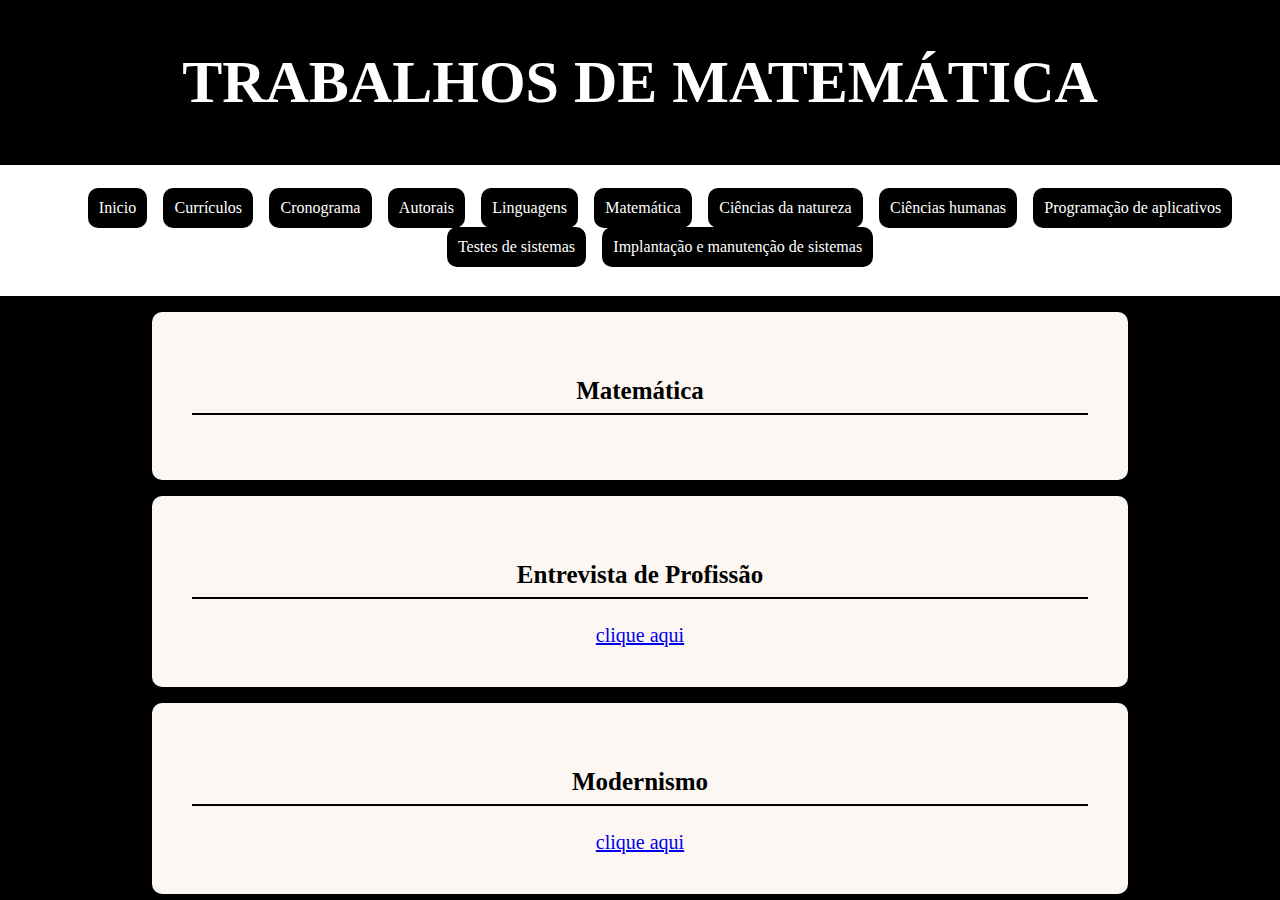
<file: list.html>
<!DOCTYPE html>
<html lang="pt-br">
<head>
    <meta charset="UTF-8">
    <meta name="viewport" content="width=device-width, initial-scale=1.0">
    <title>Portfolio 2023</title>
    <link rel="stylesheet" href="estilo.css">
</head>
<body onload="list()">
 
 <center>
    <header>
        <h1>TRABALHOS DE MATEMÁTICA</h1>
    </header>
</center>
    <nav>
        <ul>
            <li><a href="./index.html">Inicio</a></li>
            <li><a href="./list9.html">Currículos</a></li>
            <li><a href="./list4.html">Cronograma</a></li>
            <li><a href="./list5.5 .html">Autorais</a></li>
            <li><a href="./list5.html">Linguagens</a></li>
            <li><a href="./list.html">Matemática</a></li>
            <li><a href="./list2.html">Ciências da natureza</a></li>
            <li><a href="./list3.html">Ciências humanas</a></li>
            <li><a href="./list6.html">Programação de aplicativos</a></li>
            <li><a href="./list7.html">Testes de sistemas</a></li>
            <li><a href="./list8.html">Implantação e manutenção de sistemas</a></li>
   
           
        </ul>
    </nav>
 
    <div class="container">
        <h3>Matemática</h3>
    </div>


    <center>
        <div class="container">
            <h3>Entrevista de Profissão</h3>
            <h7><a href="https://www.canva.com/design/DAFcczVn7CQ/PrT-P2y3QmujcrCHfHZX0Q/edit?utm_content=DAFcczVn7CQ&utm_campaign=designshare&utm_medium=link2&utm_source=sharebutton">clique aqui</a></h7>
        </div>
        <div class="container">
            <h3>Modernismo</h3>
            <h7><a href="https://drive.google.com/file/d/1O8YNE_pA-I1zkQmhUbostPdWhWqon9hC/view?pli=1">clique aqui</a></h7>
        </div>
    

        </center>
    
    </div>
        </center>

 

 
</body>
</html>
</file>
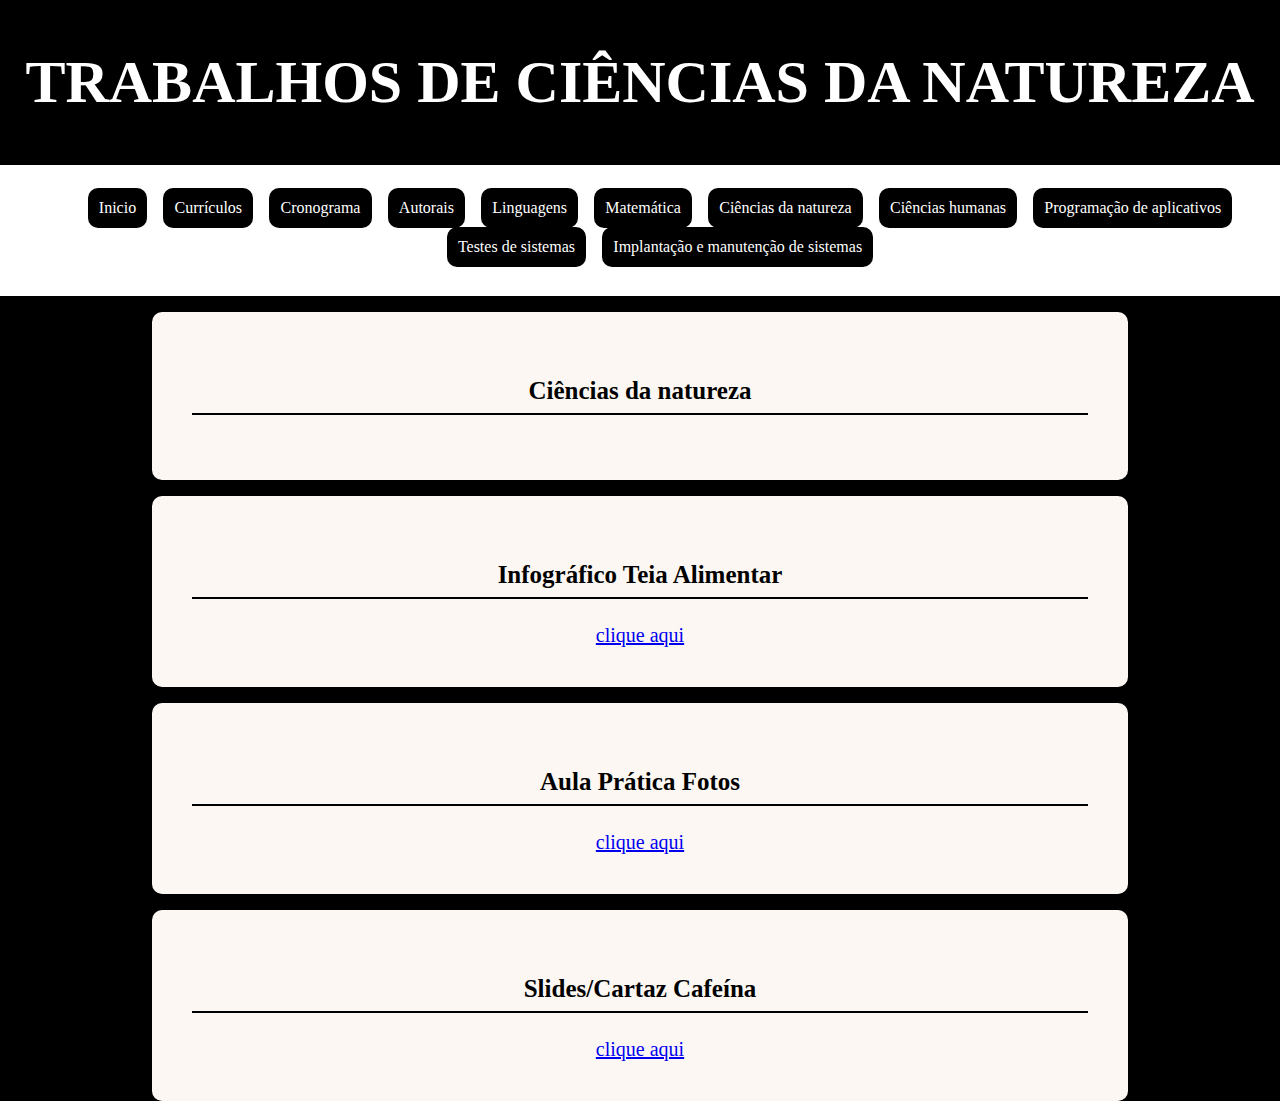
<file: list2.html>
<!DOCTYPE html>
<html lang="pt-br">
<head>
    <meta charset="UTF-8">
    <meta name="viewport" content="width=device-width, initial-scale=1.0">
    <title>Portfolio 2023</title>
    <link rel="stylesheet" href="estilo.css">
</head>
<body onload="list()">
 
 <center>
    <header>
        <h1>TRABALHOS DE CIÊNCIAS DA NATUREZA
        </h1>
    </header>
</center>
    <nav>
        <ul>
            <li><a href="./index.html">Inicio</a></li>
            <li><a href="./list9.html">Currículos</a></li>
            <li><a href="./list4.html">Cronograma</a></li>
            <li><a href="./list5.5 .html">Autorais</a></li>
            <li><a href="./list5.html">Linguagens</a></li>
            <li><a href="./list.html">Matemática</a></li>
            <li><a href="./list2.html">Ciências da natureza</a></li>
            <li><a href="./list3.html">Ciências humanas</a></li>
            <li><a href="./list6.html">Programação de aplicativos</a></li>
            <li><a href="./list7.html">Testes de sistemas</a></li>
            <li><a href="./list8.html">Implantação e manutenção de sistemas</a></li>
   
      
        </ul>
    </nav>
 
    <div class="container">
        <h3>Ciências da natureza</h3>
    </div>


    <center>
        <div class="container">
            <h3>Infográfico Teia Alimentar</h3>
            <h7><a href="https://www.canva.com/design/DAFjFktxGrM/3dTpQbd-mnTXDWbAemV13w/edit?utm_content=DAFjFktxGrM&utm_campaign=designshare&utm_medium=link2&utm_source=sharebutton">clique aqui</a></h7>
        </div>
        <div class="container">
            <h3>Aula Prática Fotos</h3>
            <h7><a href="https://docs.google.com/document/d/1-B6O03Zn5XtfBycmiaK4CBc3GouoqWgBreVfrCp1dVU/edit">clique aqui</a></h7>
        </div>

        <div class="container">
            <h3>Slides/Cartaz Cafeína</h3>
            <h7><a href="https://tome.app/venturi-7b3/cafeina-energia-para-o-seu-dia-a-dia-clgwc7kth106e7w3zibtx5jck?authuser=0">clique aqui</a></h7>
        </div>


   
 
 
 
</body>
</html>
</file>
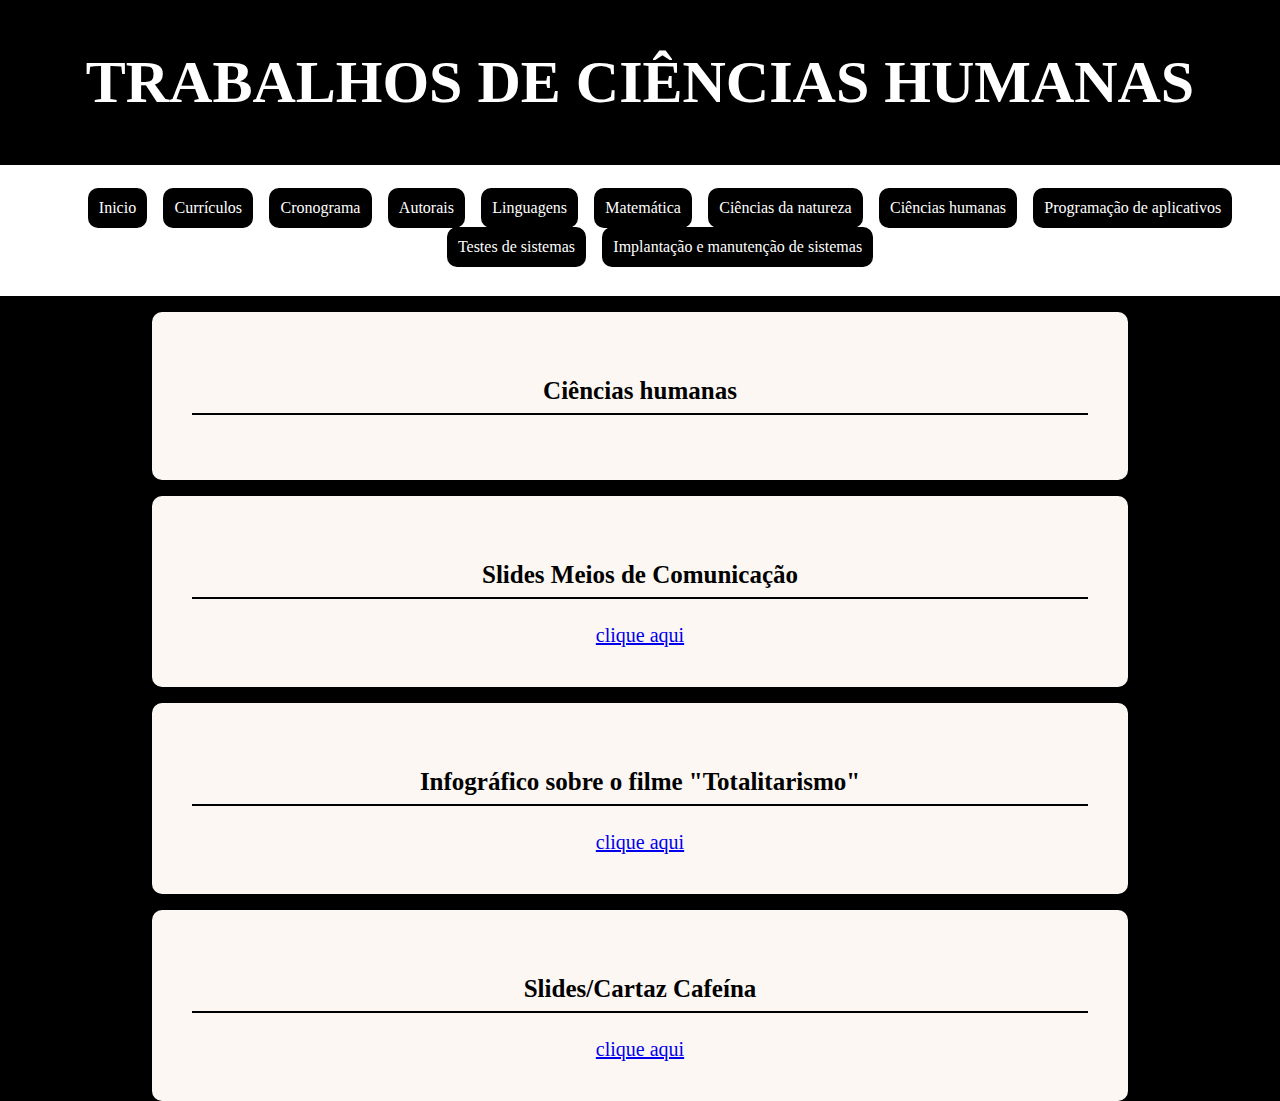
<file: list3.html>
<!DOCTYPE html>
<html lang="pt-br">
<head>
    <meta charset="UTF-8">
    <meta name="viewport" content="width=device-width, initial-scale=1.0">
    <title>Portfolio 2023</title>
    <link rel="stylesheet" href="estilo.css">
</head>
<body onload="list()">
 
 <center>
    <header>
        <h1>TRABALHOS DE CIÊNCIAS HUMANAS</h1>
    </header>
</center>
    <nav>
        <ul>
            <li><a href="./index.html">Inicio</a></li>
            <li><a href="./list9.html">Currículos</a></li>
            <li><a href="./list4.html">Cronograma</a></li>
            <li><a href="./list5.5 .html">Autorais</a></li>
            <li><a href="./list5.html">Linguagens</a></li>
            <li><a href="./list.html">Matemática</a></li>
            <li><a href="./list2.html">Ciências da natureza</a></li>
            <li><a href="./list3.html">Ciências humanas</a></li>
            <li><a href="./list6.html">Programação de aplicativos</a></li>
            <li><a href="./list7.html">Testes de sistemas</a></li>
            <li><a href="./list8.html">Implantação e manutenção de sistemas</a></li>
   
        </ul>
    </nav>
 
    <div class="container">
        <h3>Ciências humanas</h3>
    </div>
    
    
    <center>
        <div class="container">
            <h3>Slides Meios de Comunicação</h3>
            <h7><a href="https://www.canva.com/design/DAFfIs1IZIM/HCU6KGrNyq9pA8w6ej9mpg/edit">clique aqui</a></h7>
        </div>
        <div class="container">
            <h3>Infográfico sobre o filme "Totalitarismo"</h3>
            <h7><a href="https://www.canva.com/design/DAFiax-N8Lw/ELSlUzkbVNLHnAw_aZYoKQ/edit?utm_content=DAFiax-N8Lw&utm_campaign=designshare&utm_medium=link2&utm_source=sharebutton">clique aqui</a></h7>
        </div>

        <div class="container">
            <h3>Slides/Cartaz Cafeína</h3>
            <h7><a href="https://drive.google.com/file/d/1RU3ZydkRV_Ht42lxFHC1YWD6ArDLftcR/view?pli=1">clique aqui</a></h7>
        </div>
        </center>

 
  
 
</body>
</html>
</file>
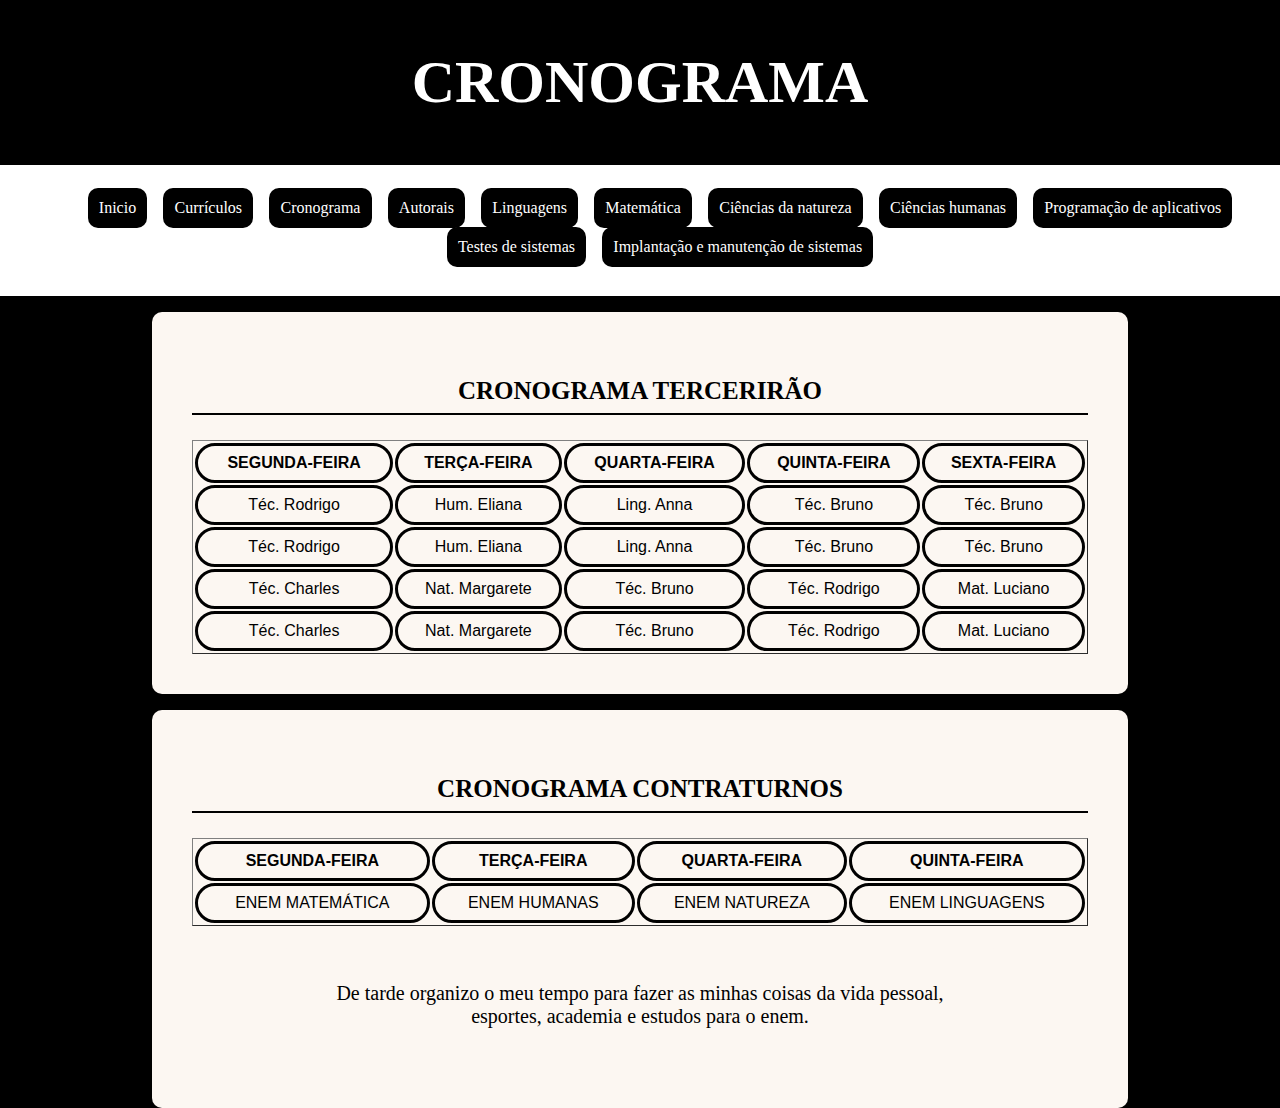
<file: list4.html>
<!DOCTYPE html>
<html lang="pt-br">
<head>
    <meta charset="UTF-8">
    <meta name="viewport" content="width=device-width, initial-scale=1.0">
    <title>Portfolio 2023</title>
    <link rel="stylesheet" href="estilo.css">
</head>
<body onload="list()">
 
 <center>
    <header>
        <h1>CRONOGRAMA </h1>
    </header>
</center>
    <nav>
        <ul>

            <li><a href="./index.html">Inicio</a></li>
            <li><a href="./list9.html">Currículos</a></li>
            <li><a href="./list4.html">Cronograma</a></li>
            <li><a href="./list5.5 .html">Autorais</a></li>
            <li><a href="./list5.html">Linguagens</a></li>
            <li><a href="./list.html">Matemática</a></li>
            <li><a href="./list2.html">Ciências da natureza</a></li>
            <li><a href="./list3.html">Ciências humanas</a></li>
            <li><a href="./list6.html">Programação de aplicativos</a></li>
            <li><a href="./list7.html">Testes de sistemas</a></li>
            <li><a href="./list8.html">Implantação e manutenção de sistemas</a></li>
   
       
        </ul>
    </nav>


    <center>
        <div class="container">                                             
            <h3>CRONOGRAMA TERCERIRÃO</h3>
           
            <table border="1">
                <tr>
                    <td><b>SEGUNDA-FEIRA</b></td>
                    <td><b>TERÇA-FEIRA</b></td>
                    <td><b>QUARTA-FEIRA</b></td>
                    <td><b>QUINTA-FEIRA</b></td>
                    <td><b>SEXTA-FEIRA</b></td>
                </tr>
                <tr>
                    <td>Téc. Rodrigo</td>
                    <td>Hum. Eliana</td>
                    <td>Ling. Anna</td>
                    <td>Téc. Bruno</td>
                    <td>Téc. Bruno</td>
                </tr>
                <tr>
                    <td>Téc. Rodrigo</td>
                    <td>Hum. Eliana</td>
                    <td>Ling. Anna</td>
                    <td>Téc. Bruno</td>
                    <td>Téc. Bruno</td>
                </tr>
                <tr>
                    <td>Téc. Charles</td>
                    <td>Nat. Margarete</td>
                    <td>Téc. Bruno</td>
                    <td>Téc. Rodrigo</td>
                    <td>Mat. Luciano</td>
                </tr>
                <tr>
                    <td>Téc. Charles</td>
                    <td>Nat. Margarete</td>
                    <td>Téc. Bruno</td>
                    <td>Téc. Rodrigo</td>
                    <td>Mat. Luciano</td>
                </tr>
                
            </table>
      
        </center>

        <div class="container">                                             
            <h3>CRONOGRAMA CONTRATURNOS</h3>
           
            <table border="1">
                <tr>
                    <td><b>SEGUNDA-FEIRA</b></td>
                    <td><b>TERÇA-FEIRA</b></td>
                    <td><b>QUARTA-FEIRA</b></td>
                    <td><b>QUINTA-FEIRA</b></td>
         
                </tr>
                <tr>
                    <td>ENEM MATEMÁTICA</td>
                    <td>ENEM HUMANAS</td>
                    <td>ENEM NATUREZA</td>
                    <td>ENEM LINGUAGENS</td>
                    
                </tr>
          
                
            </table>
        


            <div class="container">
                <center>
                <h7>De tarde organizo o meu tempo para fazer as minhas coisas da vida pessoal, esportes, academia e estudos para o enem.</h7>
            </center>
            </div>


 
   
</body>
</html>
</file>
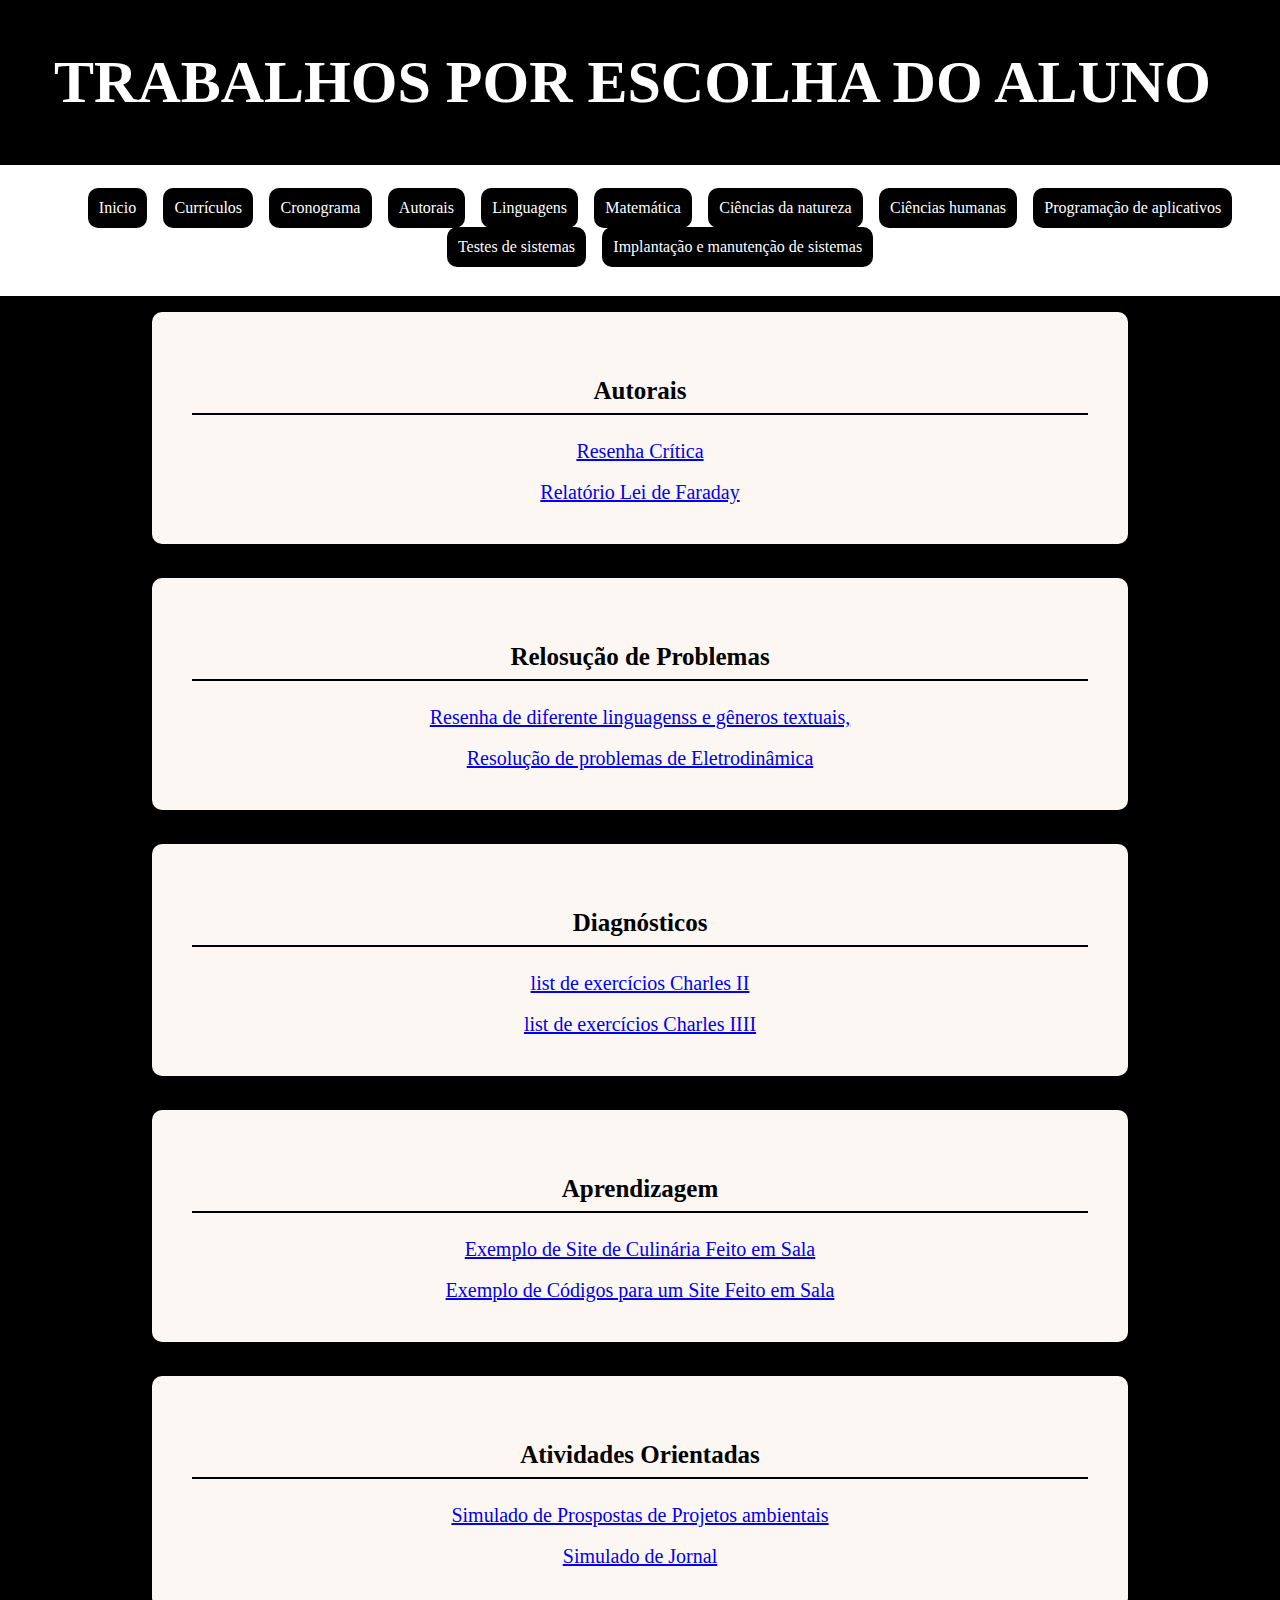
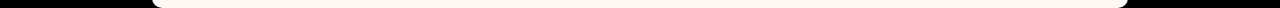
<file: list5.5 .html>
<!DOCTYPE html>
<html lang="pt-br">
<head>
    <meta charset="UTF-8">
    <meta name="viewport" content="width=device-width, initial-scale=1.0">
    <title>Portfolio 2023</title>
    <link rel="stylesheet" href="estilo.css">
</head>


<body>

    <center>
    <header>
        <h1>TRABALHOS POR ESCOLHA DO ALUNO ​</h1>
    </header>
    <nav>
        <ul>
            <li><a href="./index.html">Inicio</a></li>
            <li><a href="./list9.html">Currículos</a></li>
            <li><a href="./list4.html">Cronograma</a></li>
            <li><a href="./list5.5 .html">Autorais</a></li>
            <li><a href="./list5.html">Linguagens</a></li>
            <li><a href="./list.html">Matemática</a></li>
            <li><a href="./list2.html">Ciências da natureza</a></li>
            <li><a href="./list3.html">Ciências humanas</a></li>
            <li><a href="./list6.html">Programação de aplicativos</a></li>
            <li><a href="./list7.html">Testes de sistemas</a></li>
            <li><a href="./list8.html">Implantação e manutenção de sistemas</a></li>
   
          
        </ul>
    </nav>
</center>


<div class="container">
    <h3>Autorais</h3>
 <center>
        <h7><a href="https://docs.google.com/document/d/1Lqzmzj5vmeo4grGATpI0KX3zibmd1t7kGg7L9dzjALQ/edit?usp=sharing">Resenha Crítica</a></h7>
    <br><br>
   
        <h7><a href="https://docs.google.com/document/d/1XPR6QbM3B1kfRTnUwIiJo84IvNN3kANd09iCqZxTy7I/edit">Relatório Lei de Faraday</a></h7>
    </div>
<br>
    <div class="container">
        <h3>Relosução de Problemas</h3>
     
        <center>
            <h7><a href=https://docs.google.com/document/d/1D3D8eNYpf1aVzwebdym69iHGLHgtl-wwJkT8KyeS3j8/edit?usp=sharing">Resenha de diferente
                linguagenss e gêneros textuais,</a></h7>
           <br><br>
            <h7><a href=https://docs.google.com/document/d/1YE2G6aRnJnG-eLyg-dbaQoGiKB3xqGHKQcIqY9m-cPY/edit?usp=sharing>Resolução de problemas de Eletrodinâmica</a></h7>
        </div>
        <br>
        <div class="container">
            <h3>Diagnósticos</h3>
       <center>
                <h7><a href=https://docs.google.com/document/d/1UCjklG5H1XUGZPAiA4-mLi0hazr_wiUOaV0lPya2sBs/edit?usp=sharing>list de exercícios Charles II
                </a></h7>
    <br><br>
                <h7><a href=https://docs.google.com/document/d/1Ts0Pf52GHtxv62ETfGm911HSBigvBB2WqpoE9EXmAvI/edit?usp=sharing>list de exercícios Charles IIII
                </a></h7>
            </div>

            <br>
            <div class="container">
                <h3>Aprendizagem</h3>
            
                  <center>
                    <h7><a href=https://drive.google.com/drive/folders/1UbvwsDsaa86FCwh8XQwpKaLbNvn0HbyS?usp=drive_link>Exemplo de Site de Culinária Feito em Sala
                    </a></h7>
                 <br><br>
                 <h7><a href=https://drive.google.com/drive/folders/1oyhsJYReoJyZs3Z6y2CTU8iB3a4xzvBy?usp=sharing>Exemplo de Códigos para um Site Feito em Sala
                 </a></h7>
                </div>
                <br>


                <div class="container">
                    <h3>Atividades Orientadas</h3>
               
                       <center>
                        <h7><a href=https://www.canva.com/design/DAFSqwf8X3E/10xyfo6QpmCgEdUO0NYbLQ/edit?utm_content=DAFSqwf8X3E&utm_campaign=designshare&utm_medium=link2&utm_source=sharebutton>Simulado de Prospostas de Projetos ambientais
                        </a></h7>
      <br><br>

                      
                          <h7><a href=https://www.canva.com/design/DAFfIs1IZIM/HCU6KGrNyq9pA8w6ej9mpg/edit?utm_content=DAFfIs1IZIM&utm_campaign=designshare&utm_medium=link2&utm_source=sharebutton>Simulado de Jornal
                    </div>

      






</div>
    </center>



 


    
 
 
</body>
</html>
</file>
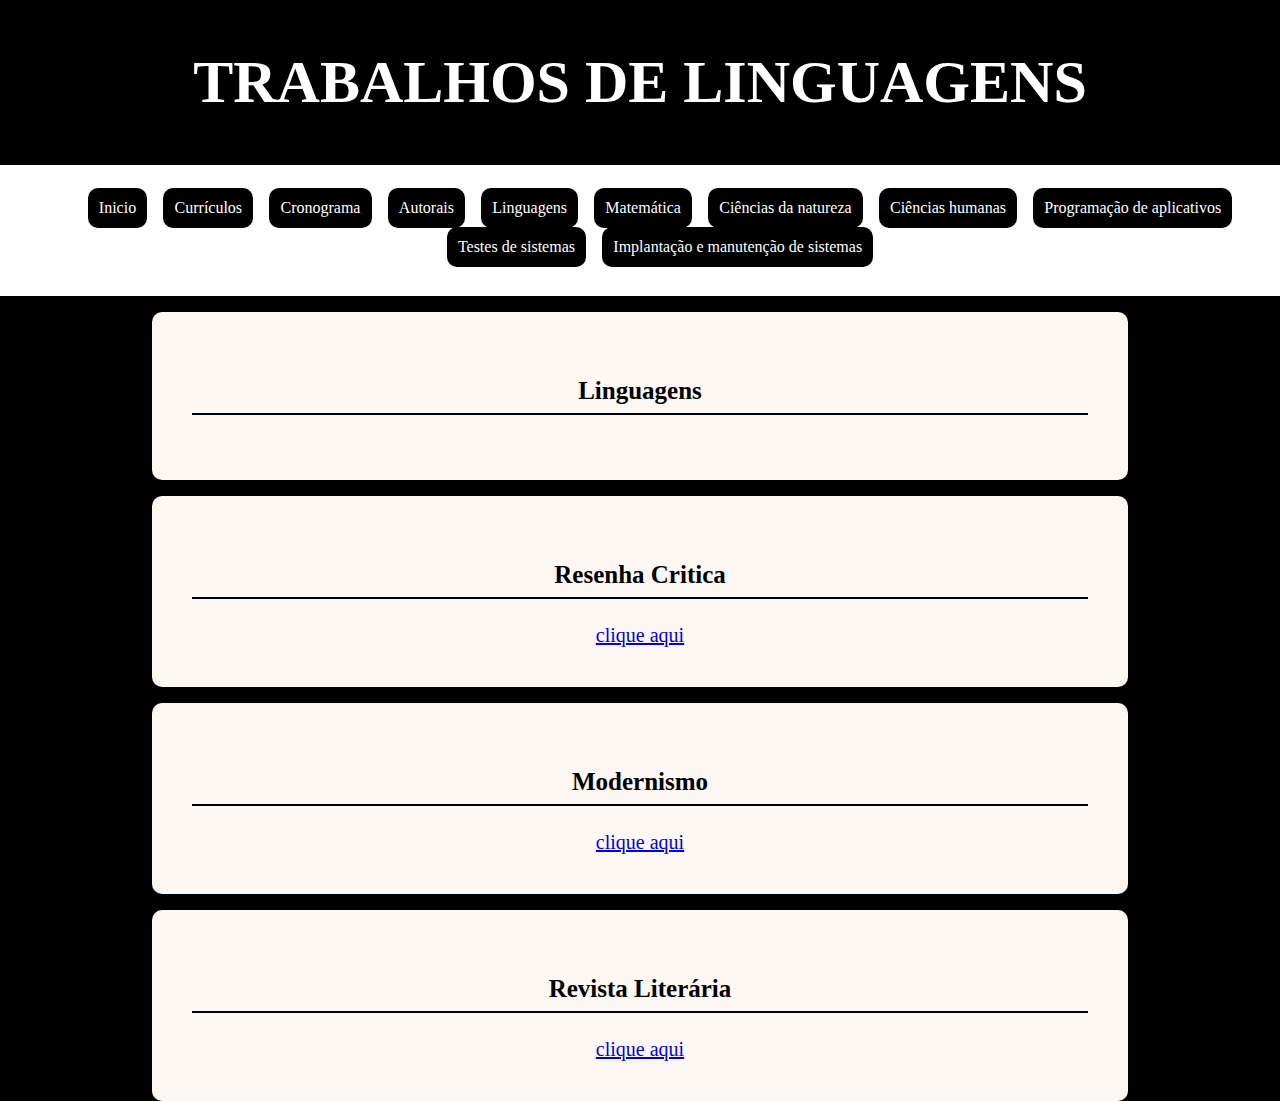
<file: list5.html>
<!DOCTYPE html>
<html lang="pt-br">
<head>
    <meta charset="UTF-8">
    <meta name="viewport" content="width=device-width, initial-scale=1.0">
    <title>Portfolio 2023</title>
    <link rel="stylesheet" href="estilo.css">
</head>


<body>

    <center>
    <header>
        <h1>TRABALHOS DE LINGUAGENS​</h1>
    </header>
    <nav>
        <ul>
            <li><a href="./index.html">Inicio</a></li>
            <li><a href="./list9.html">Currículos</a></li>
            <li><a href="./list4.html">Cronograma</a></li>
            <li><a href="./list5.5 .html">Autorais</a></li>
            <li><a href="./list5.html">Linguagens</a></li>
            <li><a href="./list.html">Matemática</a></li>
            <li><a href="./list2.html">Ciências da natureza</a></li>
            <li><a href="./list3.html">Ciências humanas</a></li>
            <li><a href="./list6.html">Programação de aplicativos</a></li>
            <li><a href="./list7.html">Testes de sistemas</a></li>
            <li><a href="./list8.html">Implantação e manutenção de sistemas</a></li>
   
          
        </ul>
    </nav>
</center>


<div class="container">
    <h3>Linguagens</h3>
</div>


<center>
    <div class="container">
        <h3>Resenha Critica</h3>
        <h7><a href="https://docs.google.com/document/d/12o72Y05GdWQTFjsKnmOB9Np0HckZPXZHDHK5RcGxwKE/edit?usp=sharing">clique aqui</a></h7>
    </div>
    <div class="container">
        <h3>Modernismo</h3>
        <h7><a href="https://tome.app/hq-43d/a-vanguarda-brasileira-a-terceira-fase-do-modernismo-cliuvpmdx0asoo23aq4ipm0n7">clique aqui</a></h7>
    </div>

    <div class="container">
        <h3>Revista Literária</h3>
        <h7><a href="https://www.canva.com/design/DAFw9OnrnNU/prR7Sa7wqrWOkJ967rG8NQ/edit?utm_content=DAFw9OnrnNU&utm_campaign=designshare&utm_medium=link2&utm_source=sharebutton">clique aqui</a></h7>
    </div>
    </center>

</div>
    </center>



 


    
 
 
</body>
</html>
</file>
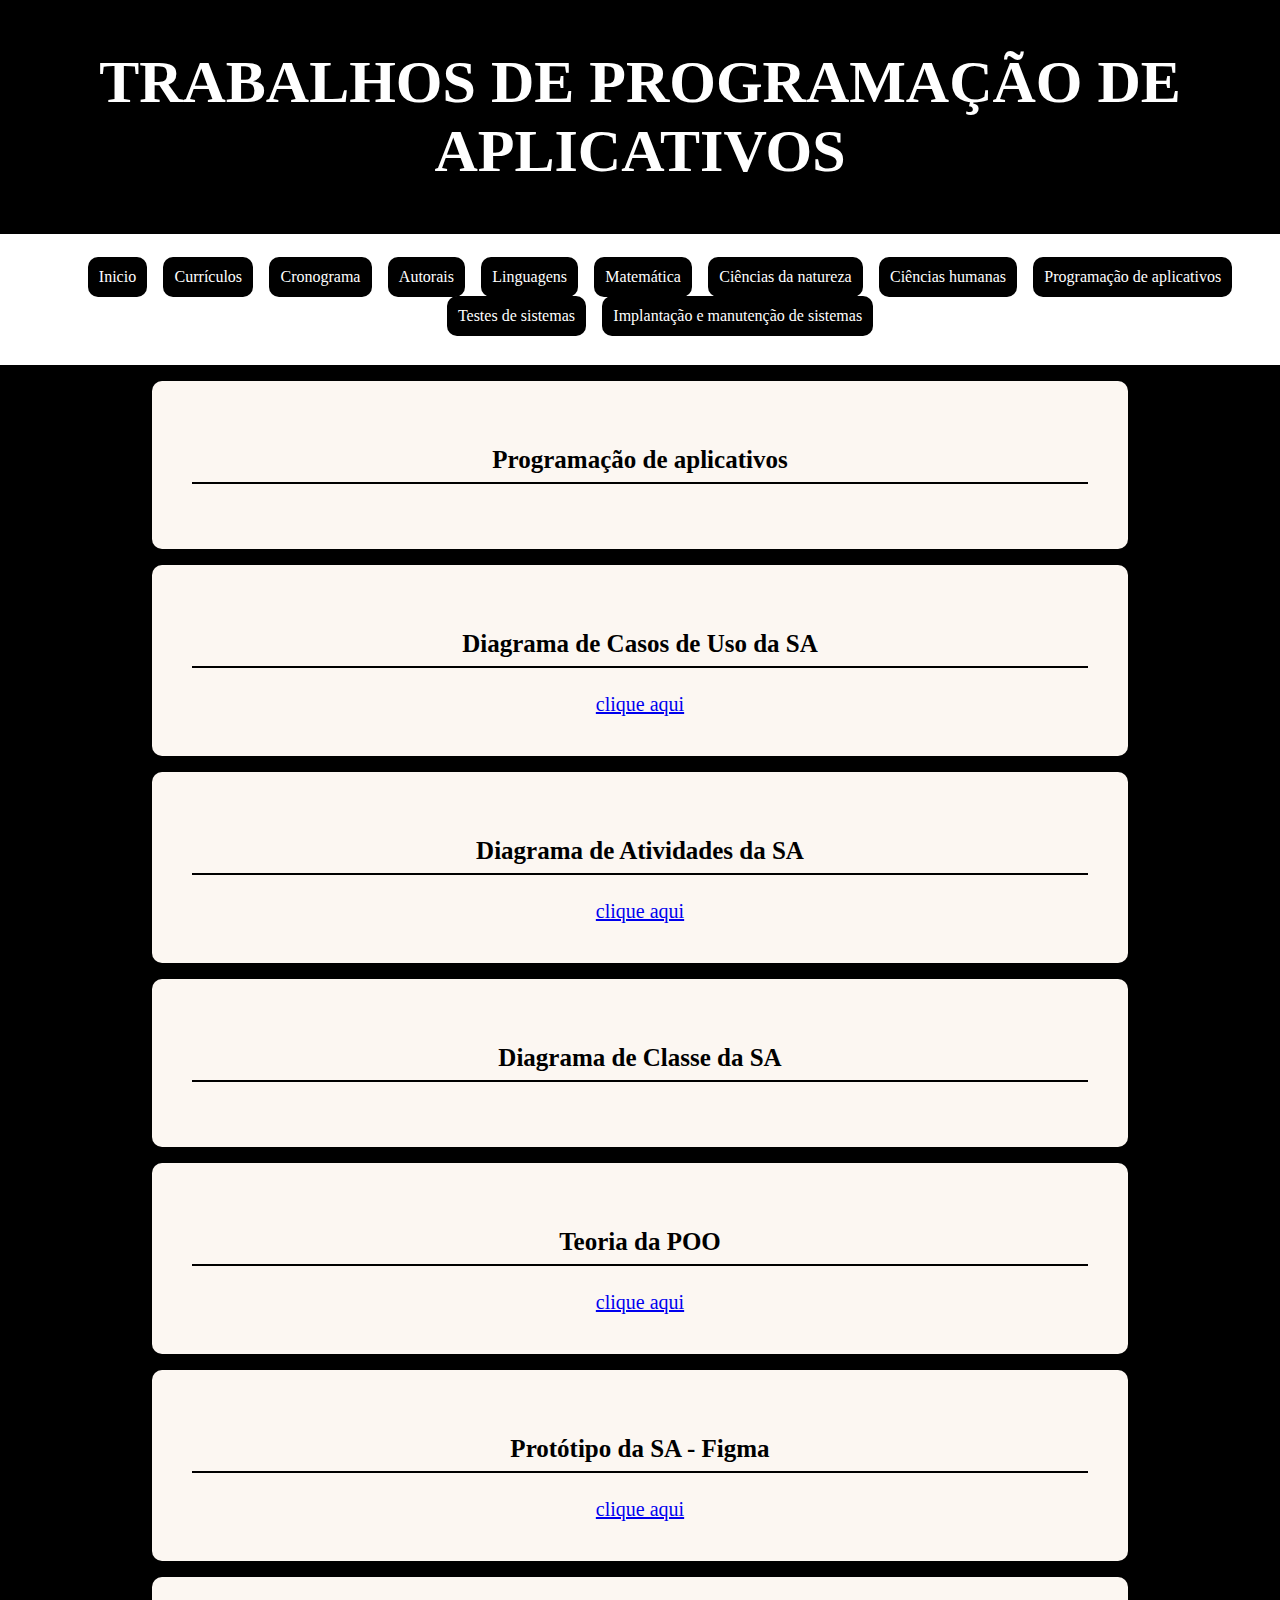
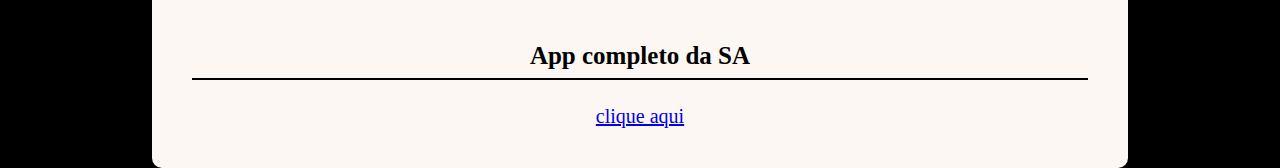
<file: list6.html>
<!DOCTYPE html>
<html lang="pt-br">
<head>
    <meta charset="UTF-8">
    <meta name="viewport" content="width=device-width, initial-scale=1.0">
    <title>Portfolio 2023</title>
    <link rel="stylesheet" href="estilo.css">
</head>


<body>

    <center>
    <header>
        <h1>TRABALHOS DE PROGRAMAÇÃO DE APLICATIVOS​</h1>
    </header>
    <nav>
        <ul>
            <li><a href="./index.html">Inicio</a></li>
            <li><a href="./list9.html">Currículos</a></li>
            <li><a href="./list4.html">Cronograma</a></li>
            <li><a href="./list5.5 .html">Autorais</a></li>
            <li><a href="./list5.html">Linguagens</a></li>
            <li><a href="./list.html">Matemática</a></li>
            <li><a href="./list2.html">Ciências da natureza</a></li>
            <li><a href="./list3.html">Ciências humanas</a></li>
            <li><a href="./list6.html">Programação de aplicativos</a></li>
            <li><a href="./list7.html">Testes de sistemas</a></li>
            <li><a href="./list8.html">Implantação e manutenção de sistemas</a></li>
   
          
        </ul>
    </nav>
</center>


<div class="container">
    <h3>Programação de aplicativos</h3>
</div>


<center>
    <div class="container">
        <h3>Diagrama de Casos de Uso da SA</h3>
        <h7><a href="https://docs.google.com/document/d/1eWlz_TeQP0EtSuxyMCjAic--noPCnl6s_tXjQmmQRlk/edit">clique aqui</a></h7>
    </div>
    <div class="container">
        <h3>Diagrama de Atividades da SA </h3>
        <h7><a href="https://drive.google.com/file/d/1oWHK6gAY0VWaBZ155GSa1eXOLtxM4NcJ/view">clique aqui</a></h7>
    </div>

    <div class="container">
        <h3>Diagrama de Classe da SA  </h3>
        <h7></h7>
    </div>

    <div class="container">
        <h3>Teoria da POO </h3>
        <h7><a href="https://drive.google.com/file/d/1wkcJ5cZvaSA_FvNs7orzcrkO7lSX42Nd/view">clique aqui</a></h7>
    </div>

    <div class="container">
        <h3>Protótipo da SA - Figma</h3>
        <h7><a href="https://www.figma.com/file/6uh4n2VyvOKZQn2AfRNokR/CantinaSesi?type=design&node-id=0-1&mode=design">clique aqui</a></h7>
    </div>



    <div class="container">
        <h3>App completo da SA        </h3>
        <h7><a href="https://github.com/Senai-SC-CTAI/SA_2023_3B_CantinaSesi_Senai">clique aqui</a></h7>
    </div>
    </center>



 


    
 
 
</body>
</html>
</file>
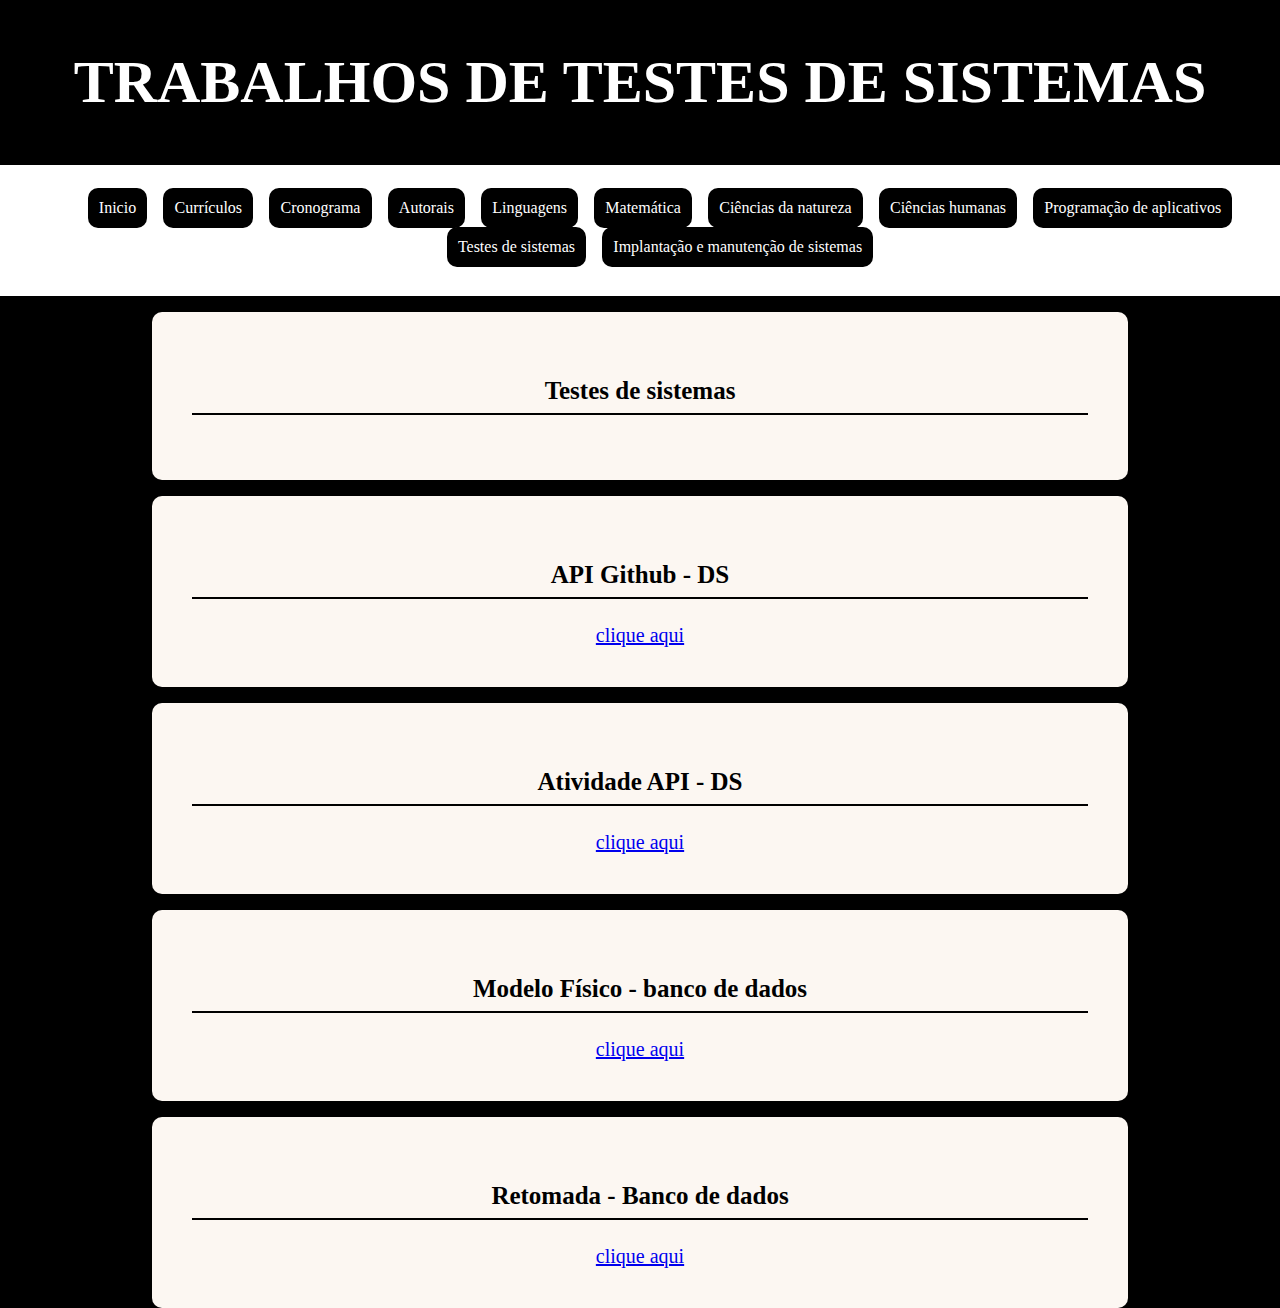
<file: list7.html>
<!DOCTYPE html>
<html lang="pt-br">
<head>
    <meta charset="UTF-8">
    <meta name="viewport" content="width=device-width, initial-scale=1.0">
    <title>Portfolio 2023</title>
    <link rel="stylesheet" href="estilo.css">
</head>


<body>

    <center>
    <header>
        <h1>TRABALHOS DE TESTES DE SISTEMAS​</h1>
    </header>
    <nav>
        <ul>
            <li><a href="./index.html">Inicio</a></li>
            <li><a href="./list9.html">Currículos</a></li>
            <li><a href="./list4.html">Cronograma</a></li>
            <li><a href="./list5.5 .html">Autorais</a></li>
            <li><a href="./list5.html">Linguagens</a></li>
            <li><a href="./list.html">Matemática</a></li>
            <li><a href="./list2.html">Ciências da natureza</a></li>
            <li><a href="./list3.html">Ciências humanas</a></li>
            <li><a href="./list6.html">Programação de aplicativos</a></li>
            <li><a href="./list7.html">Testes de sistemas</a></li>
            <li><a href="./list8.html">Implantação e manutenção de sistemas</a></li>
   
          
        </ul>
    </nav>
</center>


<div class="container">
    <h3>Testes de sistemas</h3>
</div>


<center>
    <div class="container">
        <h3>API Github - DS   </h3>
        <h7><a href="https://drive.google.com/file/d/1OlRf_lwpUv5_Iwx5HVj0QtW6Dluiz3mE/view">clique aqui</a></h7>
    </div>
    <div class="container">
        <h3>Atividade API - DS </h3>
        <h7><a href="https://www.canva.com/design/DAFrDSUOtGQ/R19VG1nJdtBdOjyFlAmOxQ/edit">clique aqui</a></h7>
    </div>

    <div class="container">
        <h3>Modelo Físico - banco de dados    </h3>
      <h7><a href="https://drive.google.com/file/d/1PSB5UHhgENq7tVoinoFuCKa72S6DyA7w/view">clique aqui</a></h7>
    </div>

    <div class="container">
        <h3>Retomada - Banco de dados </h3>
        <h7><a href="https://docs.google.com/document/d/15K1BZPzdwbAyR4HMJUTk4rUG4svzqlOxKL_5EZWra6U/edit">clique aqui</a></h7>
    </div>
    </center>



 


    
 
 
</body>
</html>
</file>
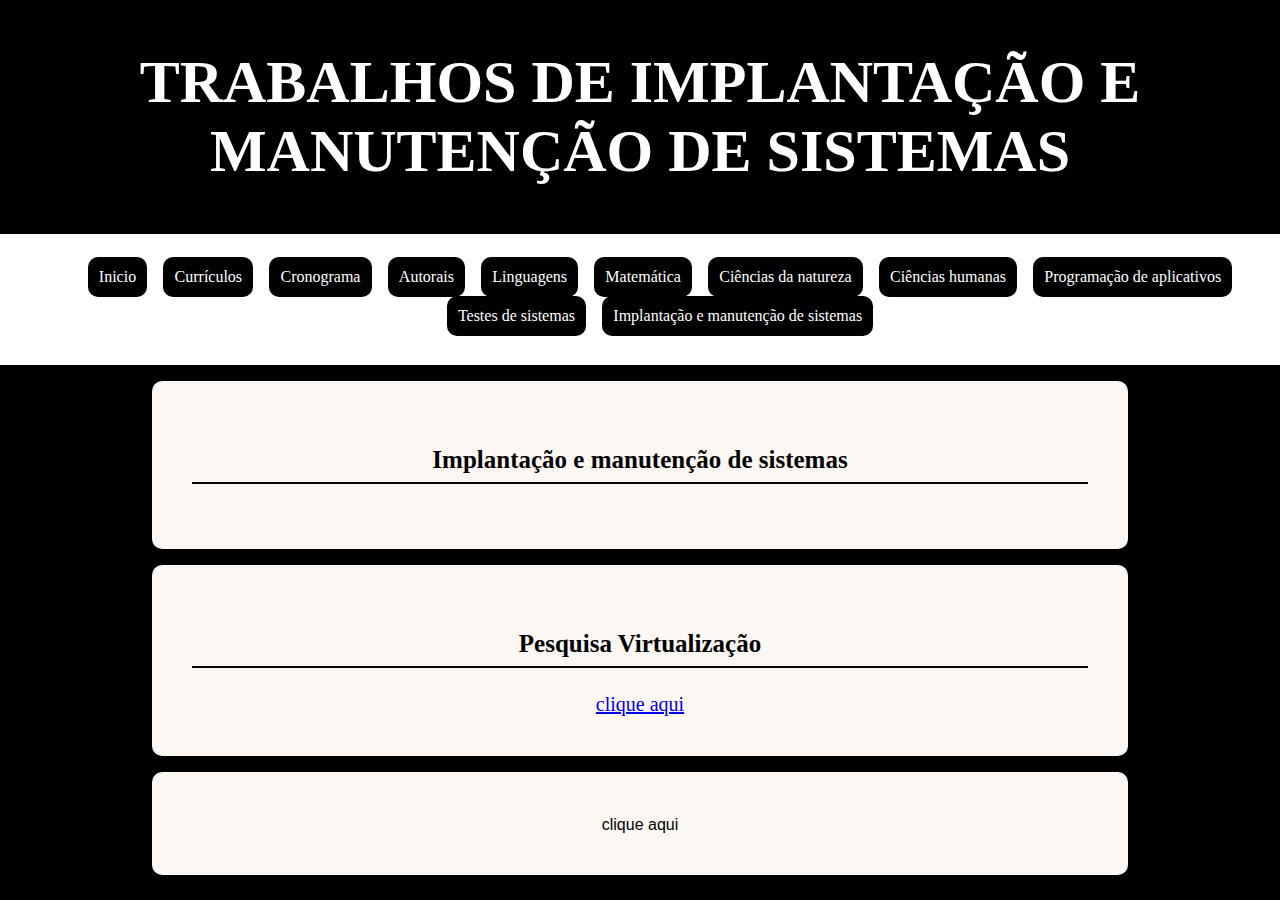
<file: list8.html>
<!DOCTYPE html>
<html lang="pt-br">
<head>
    <meta charset="UTF-8">
    <meta name="viewport" content="width=device-width, initial-scale=1.0">
    <title>Portfolio 2023</title>
    <link rel="stylesheet" href="estilo.css">
</head>


<body>

    <center>
    <header>
        <h1>TRABALHOS DE IMPLANTAÇÃO E MANUTENÇÃO DE SISTEMAS​</h1>
    </header>
    <nav>
        <ul>
            <li><a href="./index.html">Inicio</a></li>
            <li><a href="./list9.html">Currículos</a></li>
            <li><a href="./list4.html">Cronograma</a></li>
            <li><a href="./list5.5 .html">Autorais</a></li>
            <li><a href="./list5.html">Linguagens</a></li>
            <li><a href="./list.html">Matemática</a></li>
            <li><a href="./list2.html">Ciências da natureza</a></li>
            <li><a href="./list3.html">Ciências humanas</a></li>
            <li><a href="./list6.html">Programação de aplicativos</a></li>
            <li><a href="./list7.html">Testes de sistemas</a></li>
            <li><a href="./list8.html">Implantação e manutenção de sistemas</a></li>
   
          
        </ul>
    </nav>
</center>


<div class="container">
    <h3>Implantação e manutenção de sistemas</h3>
</div>


<center>
    <div class="container">
        <h3>Pesquisa Virtualização</h3>
        <h7><a href="https://docs.google.com/document/d/189-bN2NsQZTcK2Hl86dUYrS81V6Z8xKveSdYqKMcnd4/edit">clique aqui</a></h7>
    </div>

    <div class="container">
        <h3<a href="https://docs.google.com/document/d/13XmWEdJ1RRej8dum91yGzQIdCT13gGCGN8ZMq4SdJXg/edit">clique aqui</a></h3>
        <h7></h7>
    </div>
    </center>



 


    
 
 
</body>
</html>
</file>
<file: estilo.css>
body{
    background-color: rgb(0, 0, 0);
    margin: 0;
    font-family: Arial, Helvetica, sans-serif;
  }
  
  
  header{
    background-color: rgb(0, 0, 0);
    padding: 0.5rem;
  }
  
  header h1{
    font-family: Georgia, 'Times New Roman', Times, serif;
    color: rgb(255, 255, 255);
    font-size: 60px;
  }
  
  nav{
    background-color: rgb(255, 255, 255);
    padding: 1rem;
    display: flex;
    text-align: center;
    flex-direction: row;
    align-content: center;
    justify-content: center;
  }
  
  li a{
    color: rgb(255, 255, 255);
    text-decoration: none;
    font-family: Georgia, 'Times New Roman', Times, serif;
    background-color: rgb(0, 0, 0);
    border-radius: 10Px;
    padding: 0.7rem;
  }
  
  li a:hover{
    background-color: rgb(224, 198, 224);
  }
  
  ul li{
    padding: 0.5rem;
    list-style: none;
    margin-top: 5px;
  }
  nav ul{
    padding: 1;
    display: flex;
    flex-wrap: wrap;
    flex-direction: row;
    align-content: center;
    justify-content: center;
    margin-top: 5px;
  }
  
  
  .container{
    margin: auto;
    margin-top: 1rem;
    max-width: 70%;
    background-color: rgb(252, 247, 242);
    padding: 2.5rem;
    display: flex;
    flex-direction: column;
    border-radius: 10PX;
  
  }
  
  h2{
    color: rgb(0, 0, 0);
    font-family: Cambria, Cochin, Georgia, Times, 'Times New Roman', serif;
    text-align: left;
  }
  
  .container h3{
    text-align: center;
    color: navy;
    border-bottom: 2px solid navy;
    padding-bottom: 0.5rem;
  }
  
  
  .container2 {
    margin: auto;
    margin-top: 2rem;
    max-width: 60%;
    background-color: rgb(100, 45, 0);
    padding: 2rem;
    display: flex;
    flex-direction: column;
  }
  
  
  footer{
  color: rgb(255, 255, 255);
    text-align: center;
  }
  th{
    border: 3.5px solid rgb(255, 255, 255);
    background-color: rgb(11, 81, 128);
    border-radius: 25px;
    color: rgb(255, 255, 255);
    padding: 0.5rem;
    font-family: cursive;
  }
  
  td{
    border: 3.5px solid rgb(0, 0, 0);
    border-radius: 25px;
    padding: 0.5rem;
    text-align: center;
  }
  header h2{
    font-family: Georgia, 'Times New Roman', Times, serif;
    color: rgb(0, 0, 0);
    font-size: 50px;
  }
    
    th {
    border: 3.5px solid rgb(255, 255, 255);
    background-color: rgb(30, 41, 102);
    border-radius: 25px;
    color: rgb(255, 255, 255);
    padding: 0.5rem;
    font-family: Cambria, Cochin, Georgia, Times, 'Times New Roman', serif;
  }
  
  .container h3 {
    text-align: center;
    color: rgb(0, 0, 0);
    border-bottom: 2px solid rgb(0, 0, 0);
    padding-bottom: 0.5rem;
    font-family: Cambria, Cochin, Georgia, Times, 'Times New Roman', serif;
    font-size: 25px;
  }
  
  .container3{
    display: flex;
    margin-right: 10px;
  background-color: rgb(255, 255, 255);
    border-radius: 15px;
    padding: 0.7rem;
  }
  
  .container3 h2 {
    display: block;
    text-align: center;
    font-family: Cambria, Cochin, Georgia, Times, 'Times New Roman', serif;
    color: rgb(0, 0, 0);
    padding: 30px;
    font-size: 35px;
  
  
    }
  
    h7{
  
      color: rgb(0, 0, 0);
      font-family: Cambria, Cochin, Georgia, Times, 'Times New Roman', serif;
      font-size: 20px;
    }
  
    h8{
  
      color: rgb(0, 0, 0);
      font-family: Verdana, Geneva, Tahoma, sans-serif;
      font-size: 35px;
      font-weight: bold;
    }
  
  
    h9{
  
      color: rgb(0, 0, 0);
      font-family: Cambria, Cochin, Georgia, Times, 'Times New Roman', serif;
      font-size: 20px;
    }
  
  
    .container4 {
      margin: auto;
      margin-top: 1rem;
      max-width: 80%;
      background-color: bisque;
      padding: 1.5rem;
      display: flex;
      flex-direction: column;
      border-radius: 10PX;
    
    }
  
    .img1 {
  border-radius: 10px;
  
      
    }
  
    .img2 {
      border-radius: 10px;
     
          
        }

        .container0{
          margin: auto;
          margin-top: 1rem;
          max-width: 70%;
          background-color: rgb(255, 255, 255);
          padding: 2.5rem;
          display: flex;
          flex-direction: column;
          border-radius: 10PX;
        
        }
</file>
